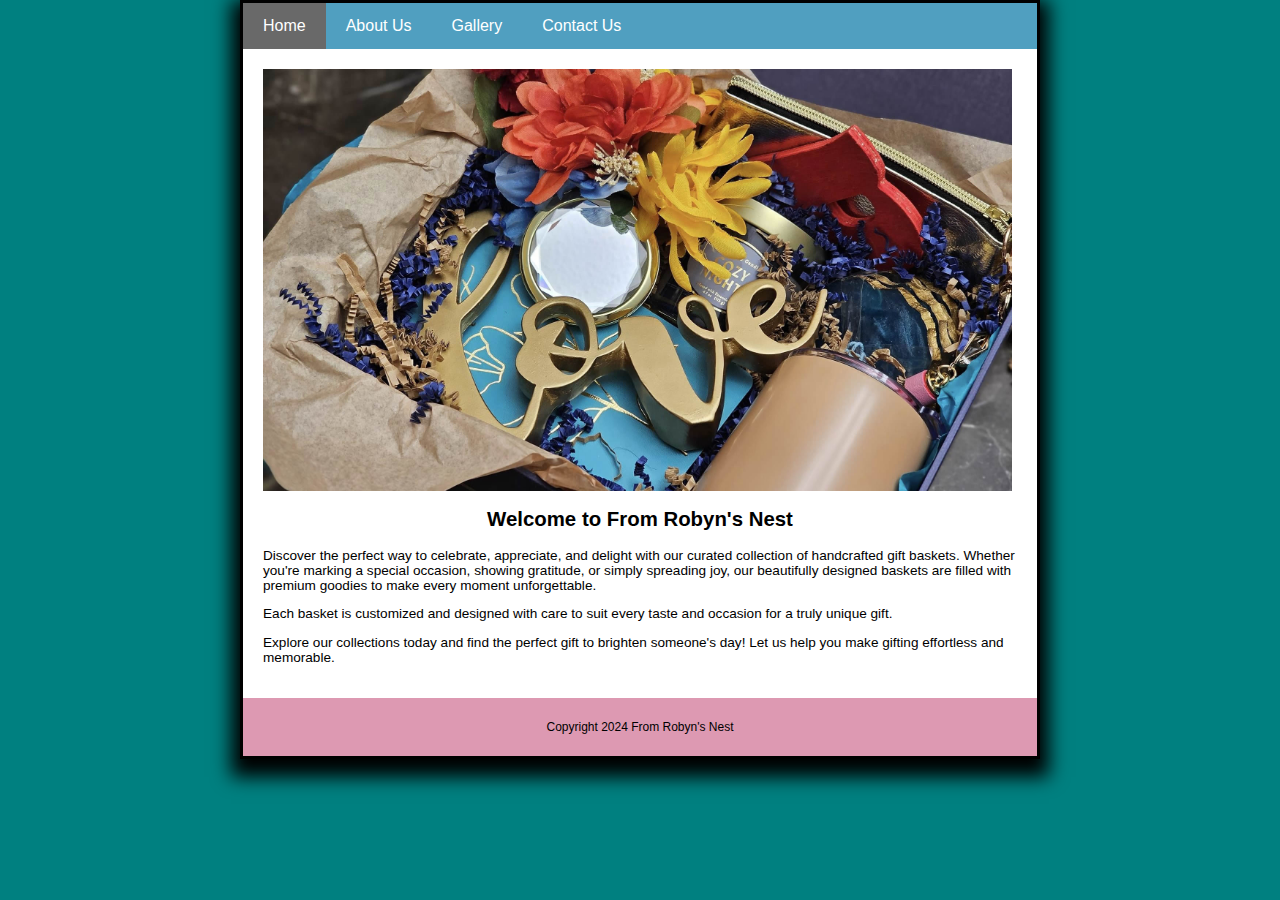
<file: index.html>
<!DOCTYPE html>
<html>
<head>
<title>Home</title>
<meta charset="UTF-8">
<meta name="viewport" content="width=device-width, initial-scale=1">
<link rel="stylesheet" href="styles/style.css">
<script src="index.js" defer></script>


</head>
<body>



<!-- Header -->


<!-- Navigation Bar -->
<div class="navbar">
  <a href="index.html" class="current" target="_blank">Home</a>
  <a href="about.html" target="_blank">About Us</a>
  <a href="gallery.html" target="_blank">Gallery</a>
  <a href="contact_us.html" target="_blank">Contact Us</a>
  
</div>

<!-- The flexible grid (content) -->
<div class="row">
   <div class="main">
  
   <div id="slideshow">
  <img class="image" src="images/image_5.jpg" width="1100" height="800" alt="Love Basket">
  <img class="image" src="images/image_1.jpg" width="1100" height="800" alt="Love Basket">
  <img class="image" src="images/image_2.jpg" width="1100" height="800" alt="Love Basket">
  <img class="image" src="images/image_3.jpg" width="1100" height="800" alt="Love Basket">
  <img class="image" src="images/image_4.jpg" width="1100" height="800" alt="Love Basket">
</div>

   
 
   
   
    <p><h2><center>Welcome to From Robyn's Nest</h2></center> </p>

<p>Discover the perfect way to celebrate, appreciate, and delight with our curated collection of handcrafted gift baskets. Whether you're marking a special occasion, showing gratitude, or simply spreading joy, our beautifully designed baskets are filled with premium goodies to make every moment unforgettable.</p>

<p>Each basket is customized and designed with care to suit every taste and occasion for a truly unique gift.</p>

<p>Explore our collections today and find the perfect gift to brighten someone's day! Let us help you make gifting effortless and memorable.   </p>
    
   
    
    </div>
  
</div>

<!-- Footer -->
<div class="footer">
  <p id="copyright"> Copyright 2024 From Robyn's Nest </p>
</div>


</body>
</html>
</file>
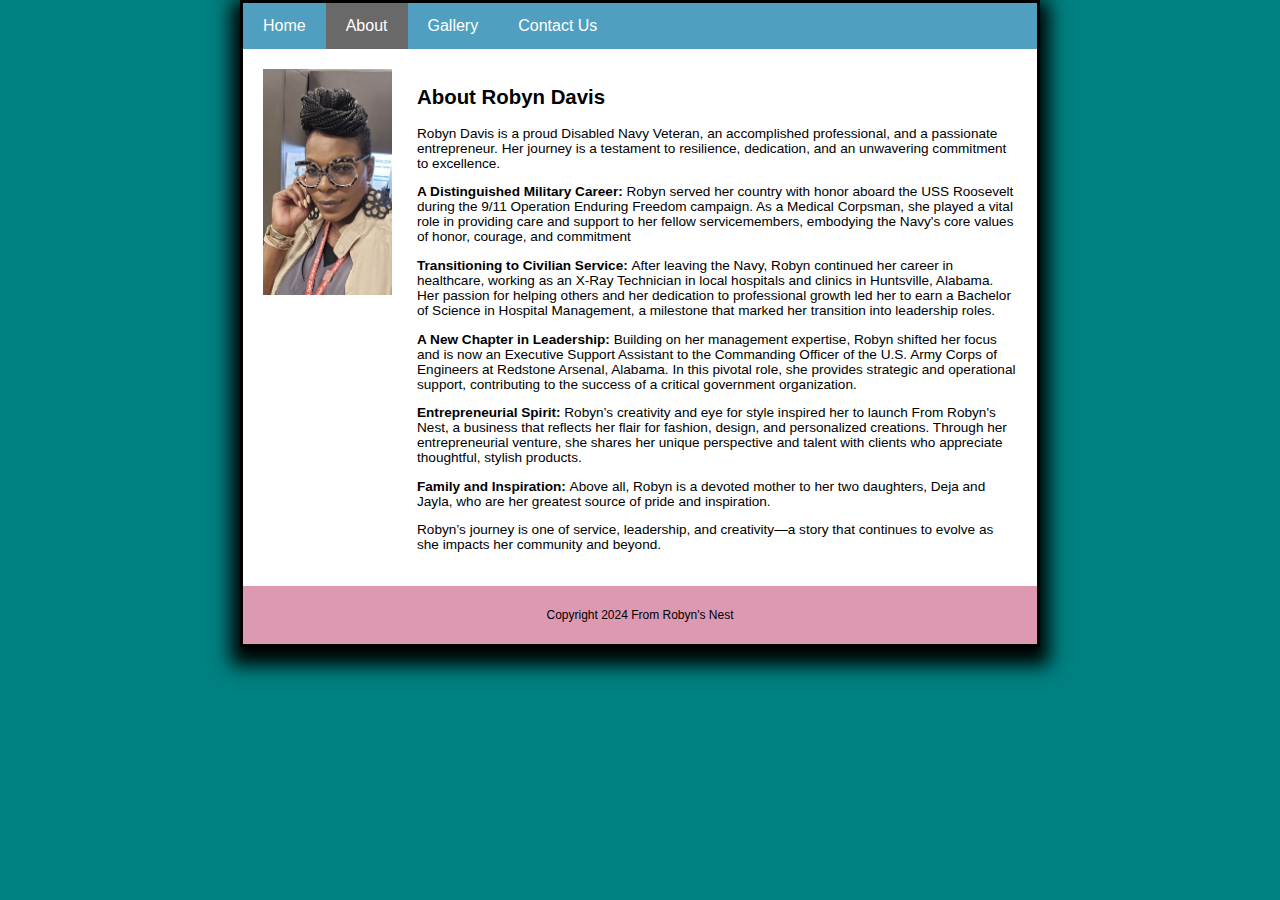
<file: about.html>
<!DOCTYPE html>
<html>
<head>
<title>About Us</title>
<meta charset="UTF-8">
<meta name="viewport" content="width=device-width, initial-scale=1">
<link rel="stylesheet" href="styles/style.css">
<script src="about.js" defer></script>


</head>
<body>



<!-- Header -->


<!-- Navigation Bar -->
<div class="navbar">
  <a href="index.html" target="_blank">Home</a>
  <a href="about.html" target="_blank" class="current" >About </a>
  <a href="gallery.html" target="_blank">Gallery</a>
  <a href="contact_us.html" target="_blank">Contact Us</a>
  
</div>

<!-- The flexible grid (content) -->
<div class="row">
   <div class="main">
        
   <div class="content-container">
  <div class="image-container">
    <img id="enlargeable-image" class="image" src="images/Robyn%207-16-24.jpg" width="450" height="452" alt="Robyn Davis">
  </div>
  <div class="text-container">
    <h2>About Robyn Davis</h2>
    
    <p> </p>
    <p> </p>
    <p>Robyn Davis is a proud Disabled Navy Veteran, an accomplished professional, and a passionate entrepreneur. Her journey is a testament to resilience, dedication, and an unwavering commitment to excellence.
    </p>
    
    <p>
<b>A Distinguished Military Career: </b>
Robyn served her country with honor aboard the USS Roosevelt during the 9/11 Operation Enduring Freedom campaign. As a Medical Corpsman, she played a vital role in providing care and support to her fellow servicemembers, embodying the Navy's core values of honor, courage, and commitment

    </p>
    
    <p>
        <b>Transitioning to Civilian Service: </b>
After leaving the Navy, Robyn continued her career in healthcare, working as an X-Ray Technician in local hospitals and clinics in Huntsville, Alabama. Her passion for helping others and her dedication to professional growth led her to earn a Bachelor of Science in Hospital Management, a milestone that marked her transition into leadership roles.

    </p>
    
    
    <p>
        <b>A New Chapter in Leadership: </b>
Building on her management expertise, Robyn shifted her focus and is now an Executive Support Assistant to the Commanding Officer of the U.S. Army Corps of Engineers at Redstone Arsenal, Alabama. In this pivotal role, she provides strategic and operational support, contributing to the success of a critical government organization.

    </p>
    
        
    <p>
        <b>Entrepreneurial Spirit: </b>
Robyn’s creativity and eye for style inspired her to launch From Robyn's Nest, a business that reflects her flair for fashion, design, and personalized creations. Through her entrepreneurial venture, she shares her unique perspective and talent with clients who appreciate thoughtful, stylish products.

    </p>
     
        
    <p>
        <b>Family and Inspiration: </b>
Above all, Robyn is a devoted mother to her two daughters, Deja and Jayla, who are her greatest source of pride and inspiration.

    </p>
     
         
    <p>
        Robyn’s journey is one of service, leadership, and creativity—a story that continues to evolve as she impacts her community and beyond.
    </p>
  </div>
</div>

 
    </div>
  
</div>

<!-- Footer -->
<div class="footer">
  <p id="copyright"> Copyright 2024 From Robyn's Nest </p>
</div>



</body>
</html>
</file>
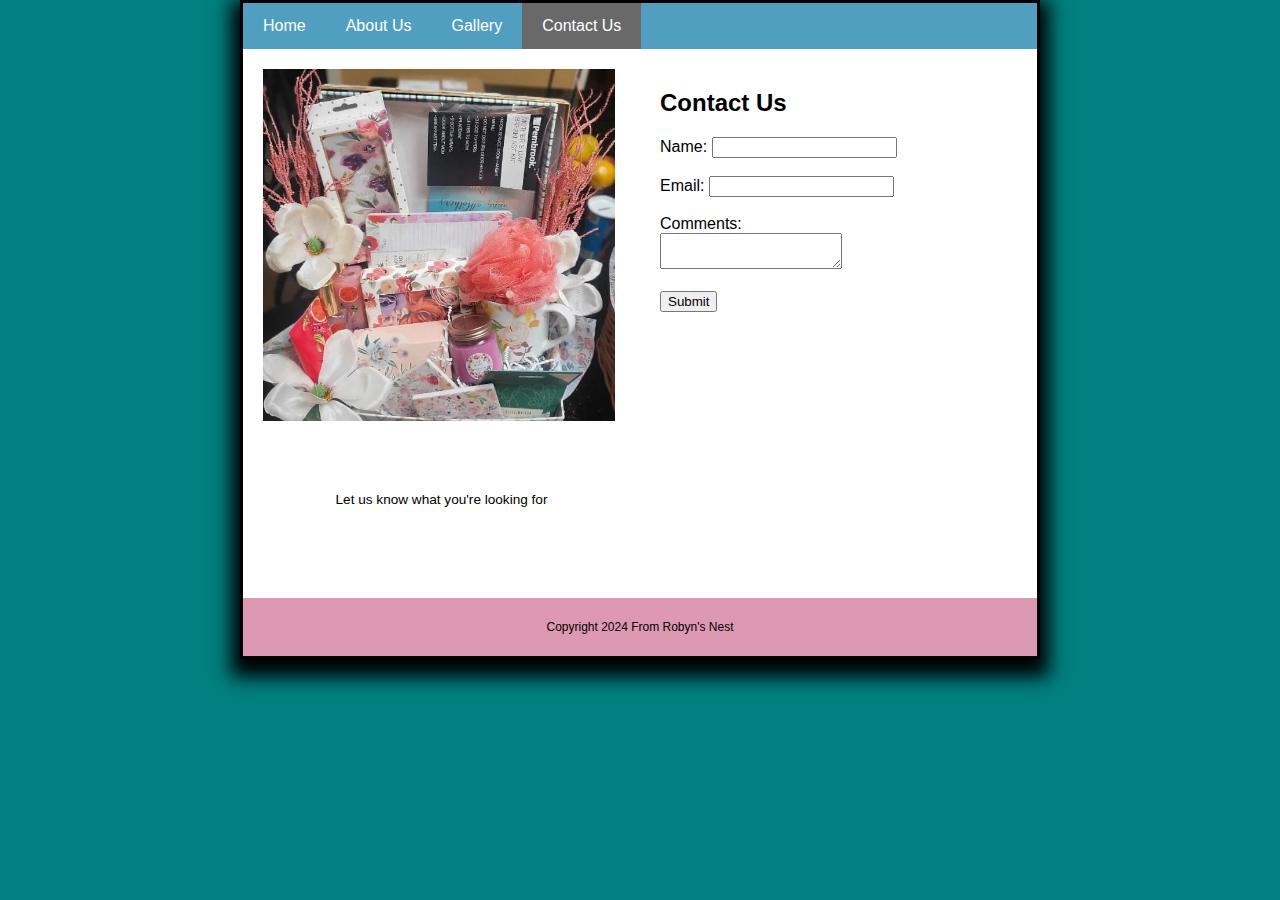
<file: contact_us.html>
<!DOCTYPE html>
<html>
<head>
<title>Contact US</title>
<meta charset="UTF-8">
<meta name="viewport" content="width=device-width, initial-scale=1">
<link rel="stylesheet" href="styles/style.css">
<script src="contact_us.js" defer></script>


</head>
<body>



<!-- Header -->


<!-- Navigation Bar -->
<div class="navbar">
  <a href="index.html"  target="_blank">Home</a>
  <a href="about.html" target="_blank">About Us</a>
  <a href="gallery.html" target="_blank"  >Gallery</a>
  <a href="contact_us.html" target="_blank" class="current">Contact Us</a>
  
</div>

<!-- The flexible grid (content) -->
<div class="row">
   <div class="main">
  
          
          
  
    
      <div id="slideshow">
          <img class="image" src="images/image_6.jpg" width="1100" height="800" alt="Love Basket">
          <img class="image" src="images/image_7.jpg" width="1100" height="800" alt="Love Basket">
          <img class="image" src="images/image_8.jpg" width="1100" height="800" alt="Love Basket">
          <img class="image" src="images/image_9.jpg" width="1100" height="800" alt="Love Basket">
          <img class="image" src="images/image_10.jpg" width="1100" height="800" alt="Love Basket">
      </div>
     

      <p> &nbsp;  </p> 
      <p> &nbsp;  </p>  

    <p>
        <center>Let us know what you're looking for</center>
        
        
    </p>
       
      <p> &nbsp;  </p> 
      <p> &nbsp;  </p> 

    
    </div>
    
    <div class="side">
    
    <h2>Contact Us</h2>
    
       
    <form action="https://formsubmit.co/cathymayf@gmail.com" method="POST">
    
    <!-- Honeypot -->
    <input type="text" name="_honey" style="display: none;">
    
    <!-- Disable Captcha -->
    <input type="hidden" name="_captcha"  value="false">
    <input type="hidden" name="_next" value="https://cathymayf.github.io/fromrobynsnest/thank_you.html">
    
    <label for="name">Name:</label>
    <input type="text" id="name" name="Name" required><br><br>
    
    <label for="email">Email:</label>
    <input type="email" id="email" name="Email" required><br><br>
    
    <label for="comments">Comments:</label><br>
    <textarea id="coments" name="Comments" required></textarea><br><br>
    
    <input type="submit" value="Submit">
    </form>

  
    </div>
    
  </div>    

<!-- Footer -->
<div class="footer">
  <p id="copyright"> Copyright 2024 From Robyn's Nest  </p>
</div>

 

</body>
</html>
</file>
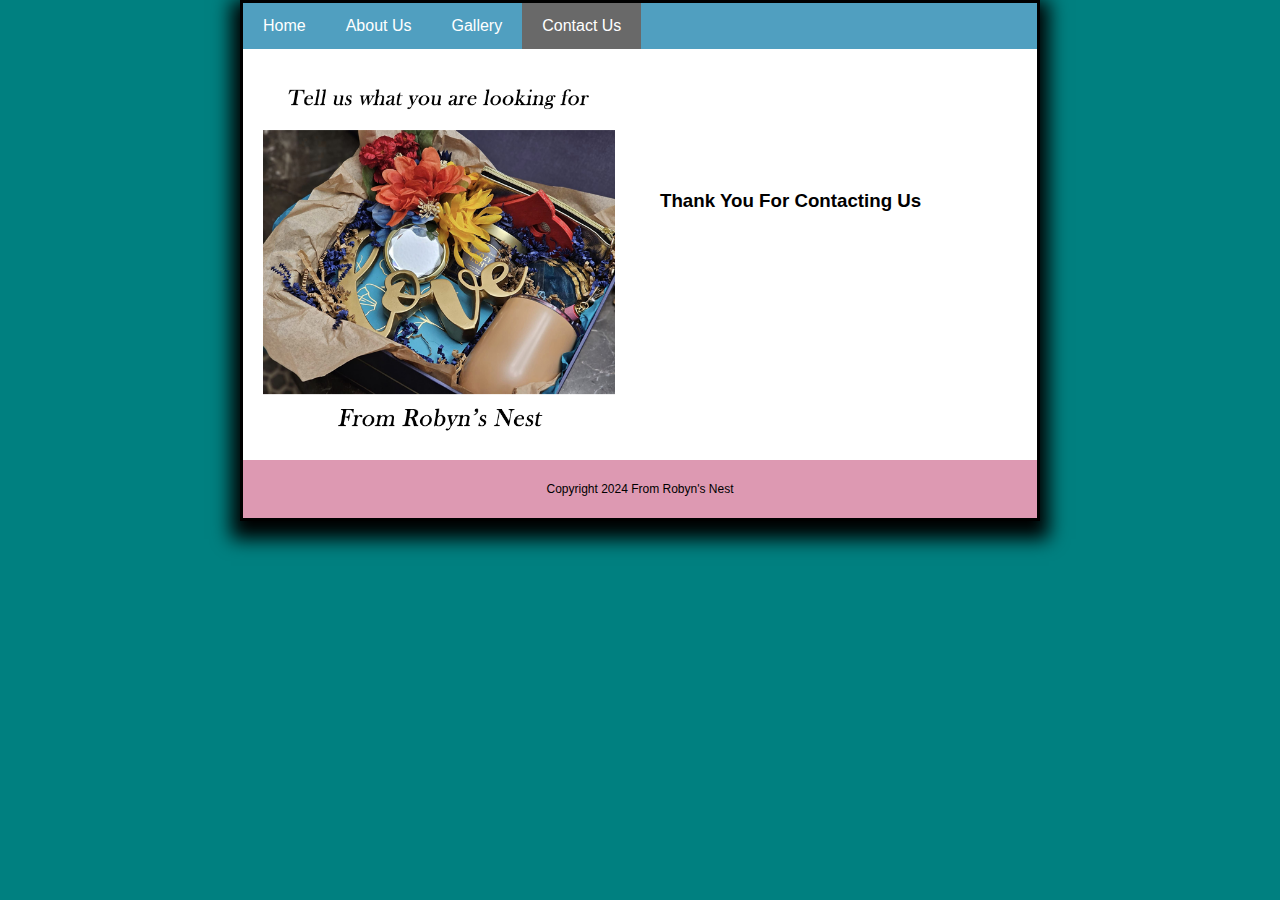
<file: thank_you.html>
<!DOCTYPE html>
<html>
<head>
<title>Thank You</title>
<meta charset="UTF-8">
<meta name="viewport" content="width=device-width, initial-scale=1">
<link rel="stylesheet" href="styles/style.css">

</head>
<body>



<!-- Header -->


<!-- Navigation Bar -->
<div class="navbar">
  <a href="index.html"  target="_blank">Home</a>
  <a href="about.html" target="_blank">About Us</a>
  <a href="gallery.html" target="_blank"  >Gallery</a>
  <a href="contact_us.html" target="_blank" class="current">Contact Us</a>
  
</div>

<!-- The flexible grid (content) -->
<div class="row">
   <div class="main">
  
        
     <img class=image src="images/love_basket_569.png"  width="569"  height="519"alt="From Robyns Nest" style="float: left"  >
    
    </div>
    
    <div class="side">
    
    <p>&nbsp;</p>
    <p>&nbsp;</p>
    <p>&nbsp;</p>
    
    <h3>Thank You For Contacting Us</h3>
 
  
    </div>
    
  </div>    

<!-- Footer -->
<div class="footer">
  <p id="copyright"> Copyright 2024 From Robyn's Nest  </p>
</div>



</body>
</html>
</file>
<file: styles/style.css>
* {
  box-sizing: border-box;
}

/* Style the body */
body {
  font-family: Verdana, Arial, Helvetica, sans-serif;
	width: 800px;
	background-color: white;

	margin: 0 auto; 
	padding: 0;
	border: 3px solid black;
	box-shadow: 0 9px 18px 9px;
}

html {
	background-color: teal;
    
}

/* Header */
.header {
  padding: 60px;
  text-align: center;
  background-color: darkmagenta;
  color: white;
}

/* Top navigation bar */
.navbar {
  display: flex;
  background-color: #509fc0;
  
}

/* Navigation bar links */
.navbar a {
  color: white;
  padding: 14px 20px;
  text-decoration: none;
  text-align: center;
  
}

/* Change color on hover */
.navbar a:hover {
  background-color: #dd99b2;
  color: black;
}


/* Change color for current */
.current  {
   background-color: dimgray;
}

/* Column container */
.row {  
  display: flex;
  flex-wrap: wrap;
}


/* Sidebar/right column */
.side {
  flex: 50%;
  padding: 20px;
}

/* Main column */
.main {
  flex: 50%;
  background-color: white;
  padding: 20px;
    font-size: 85%;
}

/* Images */
.image {
   max-width: 100%;
    height: auto;
     padding-right: 5px;
}


#slideshow {
        max-width: 100%;
        position: relative; 
        margin: auto; 
        
    }

/* Styles for the image container */
.image-container {
  position: relative; 
  display: inline-block; 
  overflow: hidden;
}

/* Default styling for the image */
.image {
  transition: transform 0.3s ease, box-shadow 0.3s ease;
}

/* Enlarge on hover */
.image.hover-enlarge {
  transform: scale(1.5); /* Enlarges the image */
  box-shadow: 0px 4px 20px rgba(0, 0, 0, 0.5); /* Adds a shadow for effect */
}

/* Enlarge on click */
.image.click-enlarge {
  transform: scale(2); /* Further enlarges the image */
  box-shadow: 0px 8px 30px rgba(0, 0, 0, 0.7);
}

/* Content container styles */
.content-container {
  display: flex; /* Use flexbox for layout */
  align-items: flex-start; /* Align items at the top */
  gap: 20px; /* Add space between image and text */
}

/* Image container styles */
.image-container img {
  width: 450px; /* Image width */
  height: auto; /* Maintain aspect ratio */
  flex-shrink: 0; /* Prevent image from shrinking */
}

/* Text container styles */
.text-container {
  max-width: 600px; /* Optional: Limit the width of the text */
}


/*copyright ID */
#copyright {
    font-size: 75%;
    text-align: center;
}


/* Footer */
.footer {
  padding: 10px;
  text-align: left;
  background-color: #dd99b2;
}

/* Responsive layout - when the screen is less than 700px wide */
@media (max-width: 700px) {
  .row, .navbar {   
    flex-direction: column;
  }
}

/*  Catalog View  */

 .grid-container {
      display: grid;
      grid-template-columns: repeat(3, 1fr);
      gap: 10px;
      max-width: 800px;
    }

    .grid-item {
      position: relative;
      overflow: hidden;
    }

    .grid-item img {
      width: 100%;
      height: auto;
      transition: transform 0.3s ease;
    }

    .grid-item img:hover {
      transform: scale(1.1);
    }

    .modal {
      display: none;
      position: fixed;
      top: 0;
      left: 0;
      width: 100%;
      height: 100%;
      background-color: rgba(0, 0, 0, 0.8);
      justify-content: center;
      align-items: center;
      z-index: 1000;
    }

    .modal img {
      max-width: 90%;
      max-height: 90%;
    }

    .modal-close {
      position: absolute;
      top: 20px;
      right: 20px;
      font-size: 24px;
      color: #fff;
      cursor: pointer;
    }
</file>
